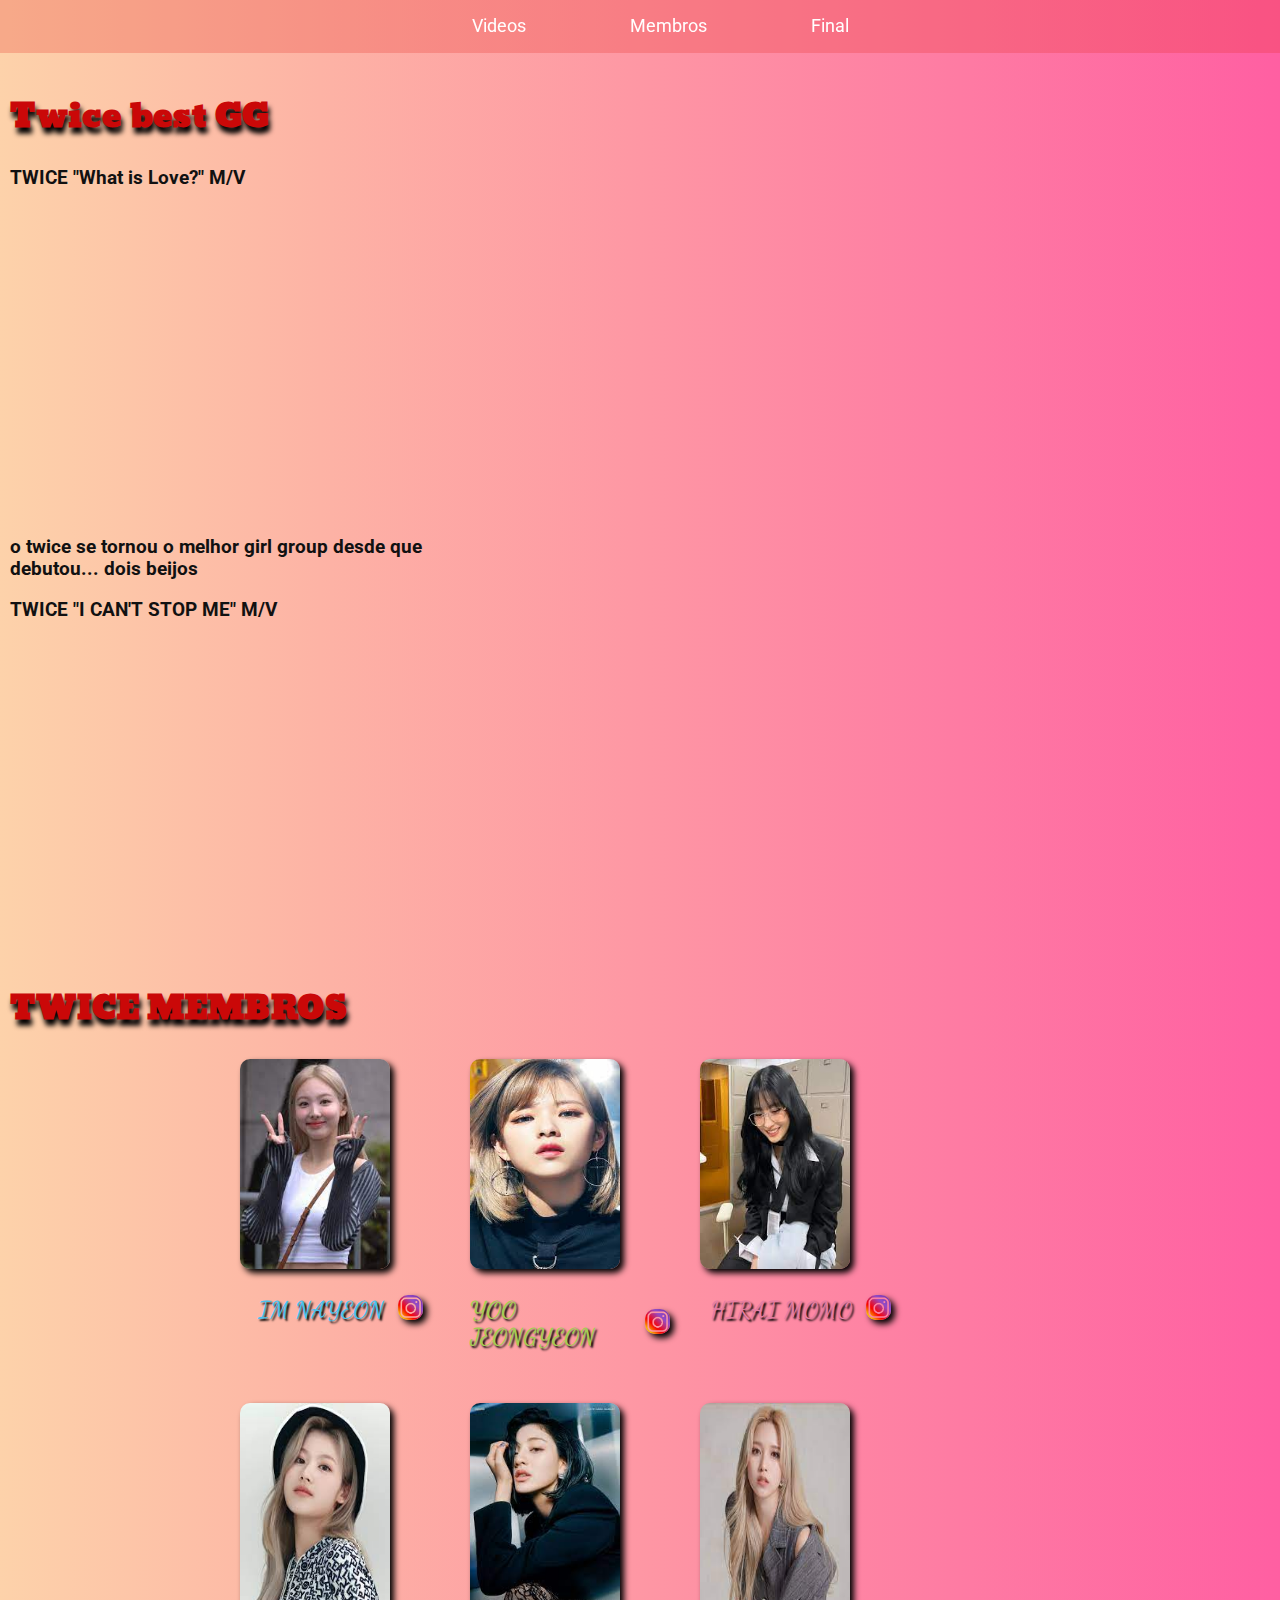
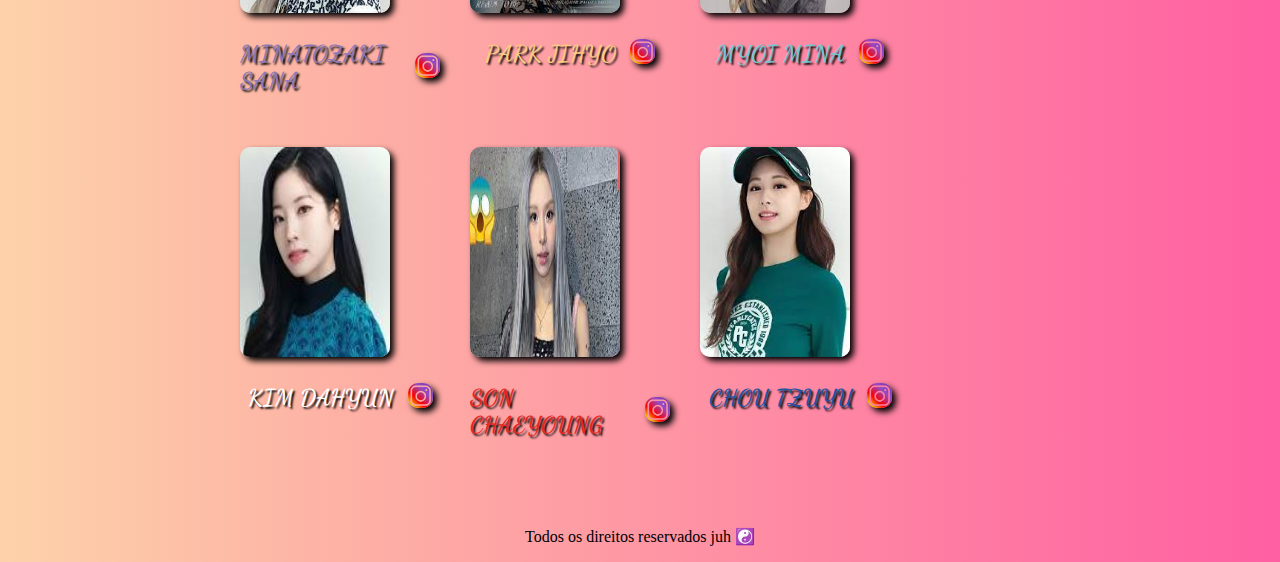
<file: index.html>
<!DOCTYPE html>
<html lang="en">
<head>
    <meta charset="UTF-8">
    <meta name="viewport" content="width=device-width, initial-scale=1.0">
    <meta name="theme-color" content="#FF5FA2">
    <link rel="shortcut icon" href="fotos/avicopntwice.png" type="image/x-icon">
    <link rel="stylesheet" href="index.css">
    <link rel="preconnect" href="https://fonts.googleapis.com">
<link rel="preconnect" href="https://fonts.gstatic.com" crossorigin>
<link href="https://fonts.googleapis.com/css2?family=Dancing+Script&display=swap" rel="stylesheet">
<link rel="preconnect" href="https://fonts.googleapis.com">
<link rel="preconnect" href="https://fonts.gstatic.com" crossorigin>
<link href="https://fonts.googleapis.com/css2?family=Angkor&display=swap" rel="stylesheet">
<link rel="preconnect" href="https://fonts.googleapis.com">
<link rel="preconnect" href="https://fonts.gstatic.com" crossorigin>
<link href="https://fonts.googleapis.com/css2?family=Roboto:wght@100&display=swap" rel="stylesheet">
<link rel="preconnect" href="https://fonts.googleapis.com">
<link rel="preconnect" href="https://fonts.gstatic.com" crossorigin>
<link href="https://fonts.googleapis.com/css2?family=Roboto:wght@500&display=swap" rel="stylesheet">
    <title>TwicePage</title>
</head>
<body>
    <header>
        <nav>
            <ul class="listas">
                <li><a href="#videos">Videos</a></li>
                <li> <a href="#sozinho">Membros</a></li>
                <li> <a href="#footer">Final</a></li>
            </ul>
        </nav>
    </header>
    <br>
<div id="envelope">
    <div id="videos">
        <h1>Twice best GG</h1>
    
        <h3>TWICE "What is Love?" M/V </h3>
        <iframe width="550" height="305" src="https://www.youtube.com/embed/i0p1bmr0EmE" title="YouTube video player" frameborder="0" allow="accelerometer; autoplay; clipboard-write; encrypted-media; gyroscope; picture-in-picture; web-share" allowfullscreen></iframe>
    
        <h3 class="tuais">o twice se tornou o melhor girl group desde que debutou... dois beijos</h3>
    <h3>TWICE "I CAN'T STOP ME" M/V</h3>
        <iframe width="560" height="315" src="https://www.youtube.com/embed/CM4CkVFmTds" title="YouTube video player" frameborder="0" allow="accelerometer; autoplay; clipboard-write; encrypted-media; gyroscope; picture-in-picture; web-share" allowfullscreen></iframe>
    </div>
    <div id="sozinho">
        <h1 translate="yes">TWICE MEMBROS</h1>
    
    <div id="tuais-members">
    
    <div class="imgp">
        <img src="./fotos/nayeon.jpg" alt="nayeon">
            <div class="pinsta">
                <p id="nayeon">IM NAYEON</p>
                <a href="https://www.instagram.com/nayeonyny/" target="_blank"><img src="./fotos/instaaaaaa-removebg-preview.png" alt="insta" class="insta"></a>
            </div>
    </div>
    
    <div class="imgp">
        <img src="./fotos/yeonyeon.jpg" alt="jeongyeon">
            <div class="pinsta">
                <p id="jeongyeon">YOO JEONGYEON</p>
                    <a href="https://www.instagram.com/jy_piece/" target="_blank" ><img src="./fotos/instaaaaaa-removebg-preview.png" alt="insta" class="insta"></a>
            </div>
    </div>
    
    <div class="imgp">
        <img src="./fotos/maurmaur.jpg" alt="momo">
         <div class="pinsta">
             <p id="momo">HIRAI MOMO</p>
             <a href="https://www.instagram.com/momo/" target="_blank">
                <img src="./fotos/instaaaaaa-removebg-preview.png" alt="instagram" class="insta">
             </a>
         </div>
    </div>
    
    <div class="imgp">
        <img src="./fotos/shyshyshy.jpg" alt="sana">
            <div class="pinsta">
                <p id="sana">MINATOZAKI SANA</p>
                <a href="https://www.instagram.com/m.by__sana/" target="_blank"><img src="./fotos/instaaaaaa-removebg-preview.png" alt="insta" class="insta"></a>
            </div>
    </div>
    
    <div class="imgp">
        <img src="./fotos/hyoo.jpg" alt="jihyo">
            <div class="pinsta">
                <p id="jihyo">PARK JIHYO</p>
                <a href="https://www.instagram.com/_zyozyo/" target="_blank"><img src="./fotos/instaaaaaa-removebg-preview.png" alt="insta" class="insta"></a>
            </div>
    </div>
    
    <div class="imgp">
        <img src="./fotos/piguim.jpg" alt="mina">
            <div class="pinsta">
                <p id="mina">MYOI MINA</p>
                <a href="https://www.instagram.com/mina_sr_my/" target="_blank"><img src="./fotos/instaaaaaa-removebg-preview.png" alt="insta" class="insta"></a>
            </div>
        </div>
    
    <div class="imgp">
        <img src="./fotos/download.jpg" alt="dahyun">
            <div class="pinsta">
                <p id="dahyun">KIM DAHYUN</p>
                <a href="https://www.instagram.com/dahhyunnee/?hl=pt" target="_blank"><img src="./fotos/instaaaaaa-removebg-preview.png" alt="insta" class="insta"></a>
            </div>
        </div>
    
    <div class="imgp">
        <img src="./fotos/chaeiyn.jpg" alt="chaeyoung">
            <div class="pinsta">
                <p id="chaeyoung">SON CHAEYOUNG</p>
                <a href="https://www.instagram.com/chaeyo.0/" target="_blank"><img src="./fotos/instaaaaaa-removebg-preview.png" alt="insta" class="insta"></a>
            </div>
    
        </div>
    
    <div class="imgp">
        <img src="./fotos/chewi.jpg" alt="tzuyu">
                <div class="pinsta">
                    <p id="tzuyu">CHOU TZUYU</p>
                    <a href="https://www.instagram.com/thinkaboutzu/" target="_blank"><img src="./fotos/instaaaaaa-removebg-preview.png" alt="insta" class="insta"></a>
                </div>
            </div>
        </div>
    </div>
</div>
<footer id="footer">
    <p>Todos os direitos reservados juh ☯️</p>
</footer>


</body>
</html>
</file>
<file: index.css>
html{
    scroll-behavior: smooth;
}

/* ::-webkit-scrollbar{
    width: 18px;
}

::-webkit-scrollbar-track{
    border-radius: 5px;
    background-color: #000000;
}

::-webkit-scrollbar-thumb{
    border-radius: 35px;
    background-color: #ff0101;
}
*/

body{
    background-image: linear-gradient(to right, #fdd2aa,#FDB3A5, #FE97A4, #FE7BA3, #FF5FA2  );
  margin: 0 auto;
  padding: 0 auto;  
}

header{
    position: fixed;
    display: flex;
    justify-content: space-around;
    align-items: center;
    width: 100%;
    margin: 0 auto;
    background-color: #e629223d;
    
}

li{
    display: inline;
    text-decoration: none;
    padding: 50px;
    font-size: 1.1rem;
}

a{
    text-decoration: none;
    color: #ffffff;
    font-size: 1.rem;
    font-family: 'Roboto', sans-serif;
}

.lista{
    display: flex;
    flex-wrap: nowrap;
    justify-content: space-around;
    align-items: center;
    }

    #envelope{
        margin: 10px;
    }

#videos{
    width: 500px;
    margin-top: 70px;

}

img{
    width: 150px;
    height: 210px;
    border-radius: 10px;
    box-shadow: 4px 4px 6px #000000;
}

.insta{
    width:25px;
    height: 25px;
}

#pizza{
    width: 300px;
}


h3{
    color: rgb(17, 17, 17);
    font-family: 'Roboto', sans-serif;
}
h1{
    color: rgb(202, 8, 8);
    font-family: 'Angkor', cursive;
    text-shadow: 2px 6px 5px #000000;
}

/*#sozinho{
    width: 700px;
    margin-left: auto;
    margin-right: auto;
    justify-content: center;
}
*/
 .pinsta > p{
    font-family: 'Dancing Script', cursive;
    font-size: 23px ;
    font-weight: bold;
    text-shadow: 2px 2px 2px rgb(0, 0, 0);
    
}

#tuais-members{
    width: 800px;
    margin-left: auto;
    margin-right: auto;
    display: grid; flex-direction: column;
    grid-template-columns: 200px 200px 200px;
    gap: 30px;
  
    
   
}

.pinsta{
    justify-content: center;
    align-items: center;
    display: flex;
    flex-direction: row;
    gap:14px;
}

#nayeon{
    color: #49c0ec;
}

#jeongyeon{
    color: #a3cc54;
}

#momo{
    color: #e67ea3;
}

#sana{
    color: #8c79b4;
}

#jihyo{
    color: #f9cc85;
}

#mina{
    color: #71c7d4;
}

#dahyun{
    color: #fefefe;
}

#chaeyoung{
    color: #e62722;
}

#tzuyu{
    color: #2253a3;
}

footer{
    width: 100%;
    margin-top: 50px;
    justify-content: center;
    align-items: center;
    display: flex;

}
</file>
